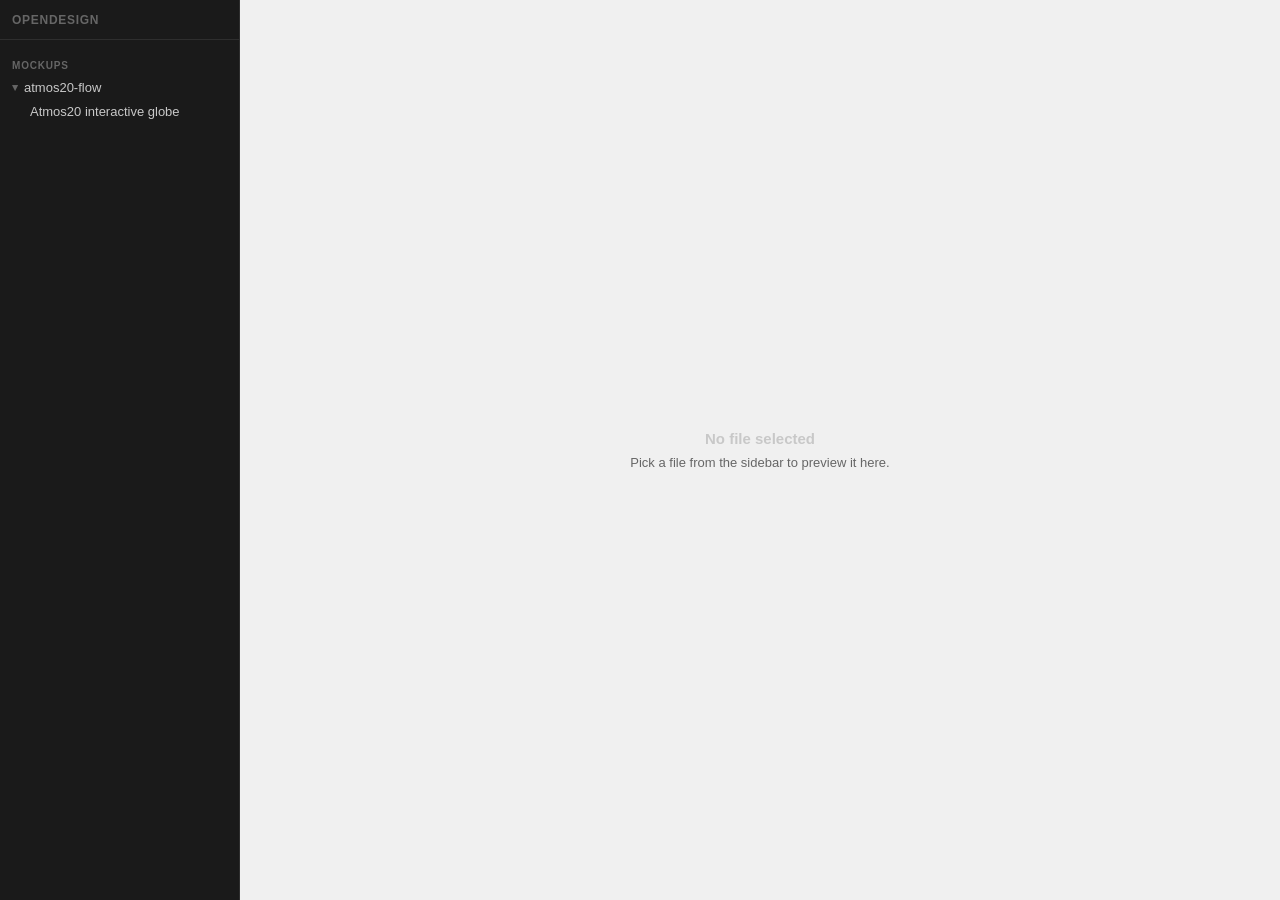
<file: opendesign/index.html>
<!DOCTYPE html>
<html lang="en">
<head>
  <meta charset="UTF-8" />
  <meta name="viewport" content="width=device-width, initial-scale=1.0" />
  <title>OpenDesign Viewer</title>
  <style>
    *, *::before, *::after { box-sizing: border-box; margin: 0; padding: 0; }

    :root {
      --sidebar-width: 240px;
      --sidebar-bg: #1a1a1a;
      --sidebar-text: #c8c8c8;
      --sidebar-muted: #666;
      --sidebar-hover: #2a2a2a;
      --sidebar-active-bg: #2d2d2d;
      --sidebar-active-text: #fff;
      --accent: #4a9eff;
      --border: #2e2e2e;
      --preview-bg: #f0f0f0;
      --header-height: 40px;
      --preview-bar-bg: #242424;
    }

    html, body {
      height: 100%;
      font-family: -apple-system, BlinkMacSystemFont, "Segoe UI", sans-serif;
      font-size: 13px;
      background: var(--sidebar-bg);
      color: var(--sidebar-text);
    }

    .layout {
      display: flex;
      height: 100vh;
    }

    /* ── Sidebar ── */
    .sidebar {
      width: var(--sidebar-width);
      flex-shrink: 0;
      display: flex;
      flex-direction: column;
      border-right: 1px solid var(--border);
      overflow-y: auto;
    }

    .sidebar-header {
      height: var(--header-height);
      display: flex;
      align-items: center;
      padding: 0 12px;
      border-bottom: 1px solid var(--border);
      font-weight: 600;
      font-size: 12px;
      letter-spacing: 0.06em;
      text-transform: uppercase;
      color: var(--sidebar-muted);
      flex-shrink: 0;
    }

    .sidebar-content {
      flex: 1;
      overflow-y: auto;
      padding: 8px 0;
    }

    /* Section label (Mockups / Design Systems) */
    .section-label {
      padding: 12px 12px 4px;
      font-size: 10px;
      font-weight: 700;
      letter-spacing: 0.08em;
      text-transform: uppercase;
      color: var(--sidebar-muted);
    }

    /* Group = collapsible folder */
    details.group {
      margin-bottom: 2px;
    }

    details.group > summary {
      display: flex;
      align-items: center;
      gap: 6px;
      padding: 5px 12px;
      cursor: pointer;
      list-style: none;
      color: var(--sidebar-text);
      font-weight: 500;
      user-select: none;
    }

    details.group > summary::-webkit-details-marker { display: none; }

    details.group > summary:hover {
      background: var(--sidebar-hover);
    }

    details.group > summary::before {
      content: "▶";
      font-size: 8px;
      color: var(--sidebar-muted);
      transition: transform 0.15s;
      flex-shrink: 0;
    }

    details.group[open] > summary::before {
      transform: rotate(90deg);
    }

    /* File item */
    .file-item {
      display: block;
      padding: 4px 12px 4px 28px;
      color: var(--sidebar-text);
      text-decoration: none;
      white-space: nowrap;
      overflow: hidden;
      text-overflow: ellipsis;
      cursor: pointer;
      border-left: 2px solid transparent;
    }

    .file-item:hover {
      background: var(--sidebar-hover);
    }

    .file-item.active {
      background: var(--sidebar-active-bg);
      color: var(--sidebar-active-text);
      border-left-color: var(--accent);
    }

    /* ── Preview ── */
    .preview {
      flex: 1;
      display: flex;
      flex-direction: column;
      background: var(--preview-bg);
    }

    .preview-bar {
      height: var(--header-height);
      background: var(--preview-bar-bg);
      border-bottom: 1px solid var(--border);
      display: flex;
      align-items: center;
      padding: 0 12px;
      gap: 8px;
      flex-shrink: 0;
    }

    .preview-bar-path {
      font-size: 12px;
      color: var(--sidebar-muted);
      white-space: nowrap;
      overflow: hidden;
      text-overflow: ellipsis;
    }

    .preview-bar-open {
      margin-left: auto;
      flex-shrink: 0;
      font-size: 11px;
      color: var(--accent);
      text-decoration: none;
      padding: 3px 8px;
      border: 1px solid var(--accent);
      border-radius: 3px;
    }

    .preview-bar-open:hover { background: rgba(74,158,255,0.1); }

    iframe#preview {
      flex: 1;
      border: none;
      background: #fff;
    }

    /* Empty state */
    .empty-state {
      flex: 1;
      display: flex;
      flex-direction: column;
      align-items: center;
      justify-content: center;
      color: var(--sidebar-muted);
      gap: 8px;
      text-align: center;
      padding: 24px;
    }

    .empty-state strong {
      font-size: 15px;
      color: var(--sidebar-text);
    }

    .empty-state code {
      font-family: "JetBrains Mono", "Fira Code", monospace;
      font-size: 12px;
      background: #222;
      padding: 2px 6px;
      border-radius: 3px;
    }

    .sidebar-empty {
      padding: 16px 12px;
      color: var(--sidebar-muted);
      font-size: 12px;
      line-height: 1.5;
    }
  </style>
</head>
<body>
  <div class="layout">
    <nav class="sidebar">
      <div class="sidebar-header">OpenDesign</div>
      <div class="sidebar-content" id="sidebar-content">
        <div class="sidebar-empty">Loading…</div>
      </div>
    </nav>

    <main class="preview" id="preview-pane">
      <div class="preview-bar" id="preview-bar" style="display:none">
        <span class="preview-bar-path" id="preview-path"></span>
        <a class="preview-bar-open" id="preview-open" href="#" target="_blank">Open ↗</a>
      </div>
      <iframe id="preview" title="Preview" style="display:none"></iframe>
      <div class="empty-state" id="empty-state">
        <strong>No file selected</strong>
        <span>Pick a file from the sidebar to preview it here.</span>
      </div>
    </main>
  </div>

  <script>
    const sidebar = document.getElementById('sidebar-content');
    const previewFrame = document.getElementById('preview');
    const previewBar = document.getElementById('preview-bar');
    const previewPath = document.getElementById('preview-path');
    const previewOpen = document.getElementById('preview-open');
    const emptyState = document.getElementById('empty-state');

    let activeItem = null;

    function loadFile(path, label, el) {
      if (activeItem) activeItem.classList.remove('active');
      activeItem = el;
      el.classList.add('active');

      previewFrame.src = path;
      previewPath.textContent = path;
      previewOpen.href = path;
      previewBar.style.display = 'flex';
      emptyState.style.display = 'none';
      previewFrame.style.display = 'block';
    }

    function esc(s) {
      return String(s)
        .replace(/&/g, '&amp;')
        .replace(/</g, '&lt;')
        .replace(/>/g, '&gt;')
        .replace(/"/g, '&quot;');
    }

    function renderSidebar(manifest) {
      const sections = manifest.sections || [];
      if (sections.length === 0 || sections.every(s => (s.groups || []).length === 0)) {
        sidebar.innerHTML = '<div class="sidebar-empty">No mockups yet.<br>Run the <code>opendesign</code> skill to create one.</div>';
        return;
      }

      let html = '';
      for (const section of sections) {
        const groups = section.groups || [];
        if (groups.length === 0) continue;

        html += `<div class="section-label">${esc(section.label)}</div>`;

        for (const group of groups) {
          const files = group.files || [];
          if (files.length === 0) continue;

          html += `<details class="group" open><summary>${esc(group.slug)}</summary>`;
          for (const file of files) {
            // Use data attributes; attach listeners after inserting
            html += `<span class="file-item" tabindex="0" data-path="${esc(file.path)}" data-label="${esc(file.label)}">${esc(file.label)}</span>`;
          }
          html += `</details>`;
        }
      }

      sidebar.innerHTML = html;

      // Attach click and keyboard listeners
      sidebar.querySelectorAll('.file-item').forEach(el => {
        el.addEventListener('click', () => loadFile(el.dataset.path, el.dataset.label, el));
        el.addEventListener('keydown', e => {
          if (e.key === 'Enter' || e.key === ' ') {
            e.preventDefault();
            loadFile(el.dataset.path, el.dataset.label, el);
          }
        });
      });
    }

    async function init() {
      try {
        const res = await fetch('./manifest.json', { cache: 'no-store' });
        if (!res.ok) throw new Error('not found');
        const manifest = await res.json();
        renderSidebar(manifest);
      } catch (err) {
        console.warn('[OpenDesign viewer] Failed to load manifest:', err);
        sidebar.innerHTML = '<div class="sidebar-empty">No mockups yet.<br>Run the <code>opendesign</code> skill to create one.</div>';
      }
    }

    init();
  </script>
</body>
</html>
</file>
